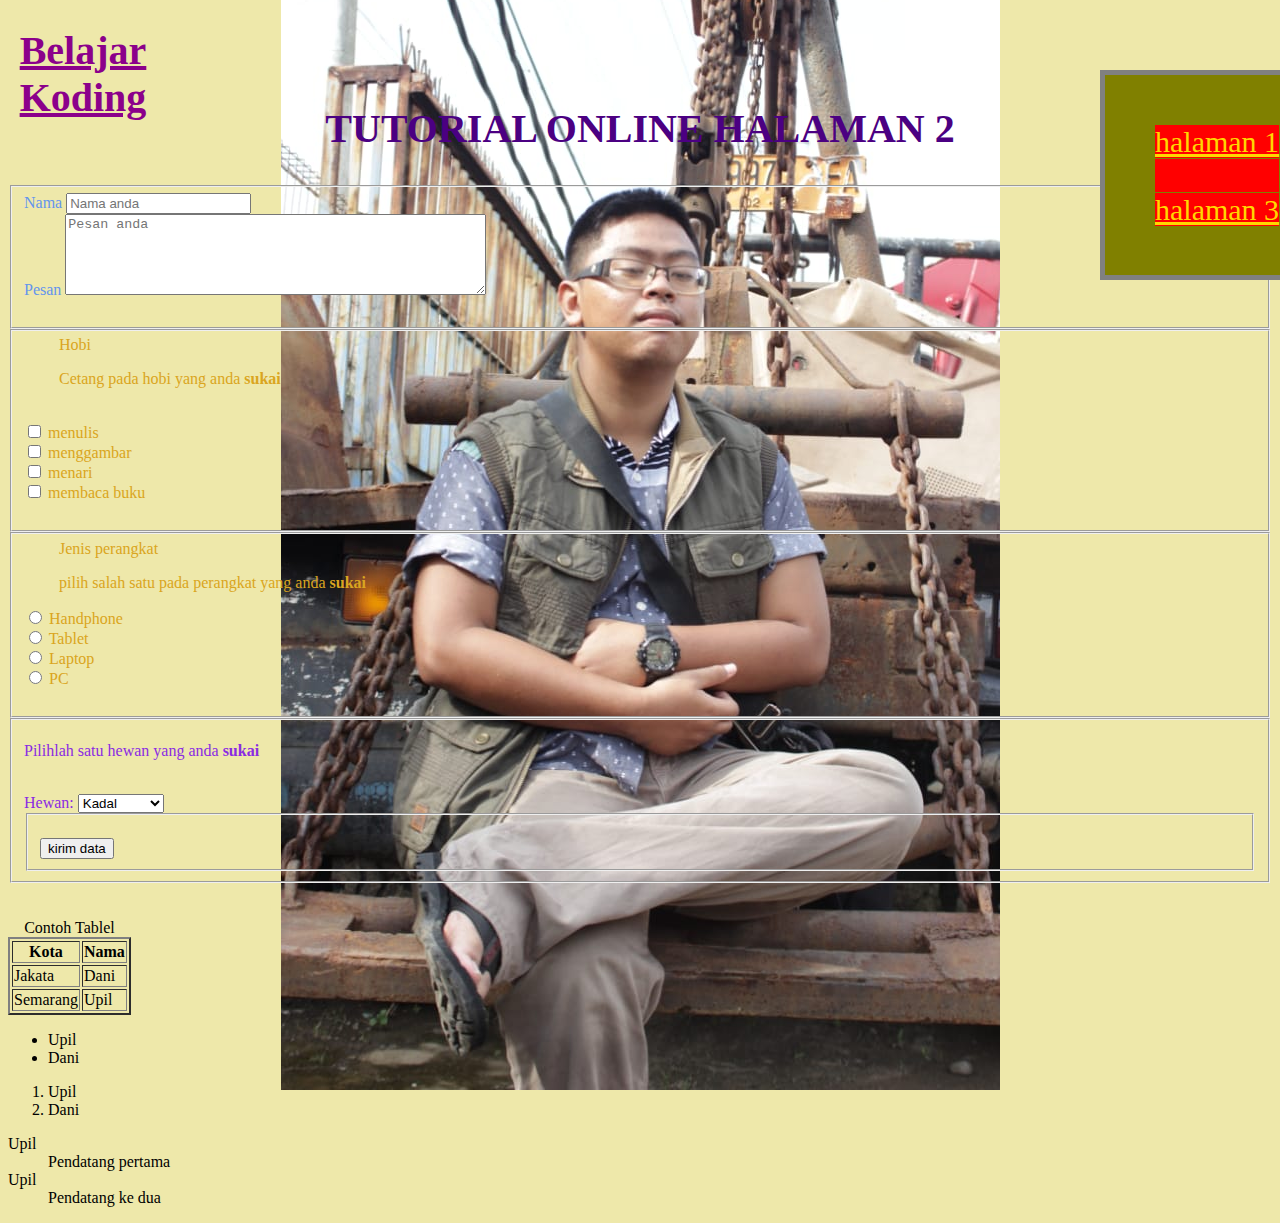
<file: tes 2.html>
<!DOCTYPE html>
<html>
	<head>
		<title> belajar koding halaman 2 </title>
		<meta charset="UTF-8">
		<link rel="stylesheet" href="desain.css">
	</head>

	<body>
	
		<div id="menu">
			<a href="index.html" class="hubung" target="_blank">halaman 1</a>
			<br>
			<a href="tes 2.html" class="hubung" style="color:red">halaman 2</a> 
						<br>
			<a href="tes 3.html" class="hubung" target="_blank">halaman 3</a>
		</div>
	
		<!-- ini bagian awal yang berisi tag header -->
		<div>
			<h1> belajar koding </h1>
			<h2> tutorial online halaman 2 </h2>
		</div>
		
		<!-- ini contoh form -->
		<div>
			<form>
				<fieldset id="surat">
					<label for="teh">Nama</label>
					<input type="text" placeholder="Nama anda" id="teh">
					<br>
					<label for="pesan_user">Pesan</label>
					<textarea cols="50" rows="5" placeholder="Pesan anda" id="pesan_user"></textarea>
					<br><br>
				</fieldset>
				<fieldset id="pilih">
					<label> Hobi </label>
					<p> Cetang pada hobi yang anda <b> sukai </b> </p>
					<br>
					<!-- ceckbox dan radio -->
					<input type="checkbox" name="hobi_user" value="1"> menulis      <br>
					<input type="checkbox" name="hobi_user" value="2"> menggambar   <br>
					<input type="checkbox" name="hobi_user" value="3"> menari       <br>
					<input type="checkbox" name="hobi_user" value="4"> membaca buku <br>
					<br>
				</fieldset>
				<fieldset id="pilih">
					<label> Jenis perangkat </label>
					<p> pilih salah satu pada perangkat yang anda <b> sukai </b> </p>
					<input type="radio" name="perangkat" value="1"> Handphone <br>
					<input type="radio" name="perangkat" value="2"> Tablet    <br>
					<input type="radio" name="perangkat" value="3"> Laptop    <br>
					<input type="radio" name="perangkat" value="4"> PC        <br>
					<br>
				</fieldset>
				<fieldset id="konten">
					<!-- select dan option -->
					<p> Pilihlah satu hewan yang anda <b> sukai </b> </p>
					<br>
					<label> Hewan: </label>
					<select>
						<optgroup label="hewan darat">
							<option value="kadal"> Kadal </option>
							<option value="anjing"> Anjing </option>
							<option value="kucing"> Kucing </option>
						</optgroup>
						<optgroup label="hewan air">
							<option value="paus"> Paus </option>
							<option value="hiu"> Hiu </option>
						</optgroup>
						<optgroup label="hewan terbang">
							<option value="nyamuk"> Nyamuk </option>
							<option value="dara"> Dara </option>
						</optgroup>
					</select>
				<fieldset>
				<br>
				<input type="submit" value="kirim data">
			</form>
		</div>
		
		<br><br>
		
		<!-- contoh penggunaan tablel -->
		<div>
			<table border="2">
				<caption> Contoh Tablel </caption>
				<tr>
					<th>Kota</th>
					<th>Nama</th>
				</tr>
				<tr>
					<td>Jakata</td>
					<td>Dani</td>
				</tr>
				<tr>
					<td>Semarang</td>
					<td>Upil</td>
				</tr>
			</table>
		</div>
		
		<!-- contoh penggunaan list -->
		<div>
			<ul>
				<li>Upil</li>
				<li>Dani</li>
			</ul>
			<ol>
				<li>Upil</li>
				<li>Dani</li>
			</ol>
			<dl>
				<dt>Upil</dt>
				<dd>Pendatang pertama</dd>
				
				<dt>Upil</dt>
				<dd>Pendatang ke dua</dd>
			</dl>
		</div>
	</body>
</html>
</file>
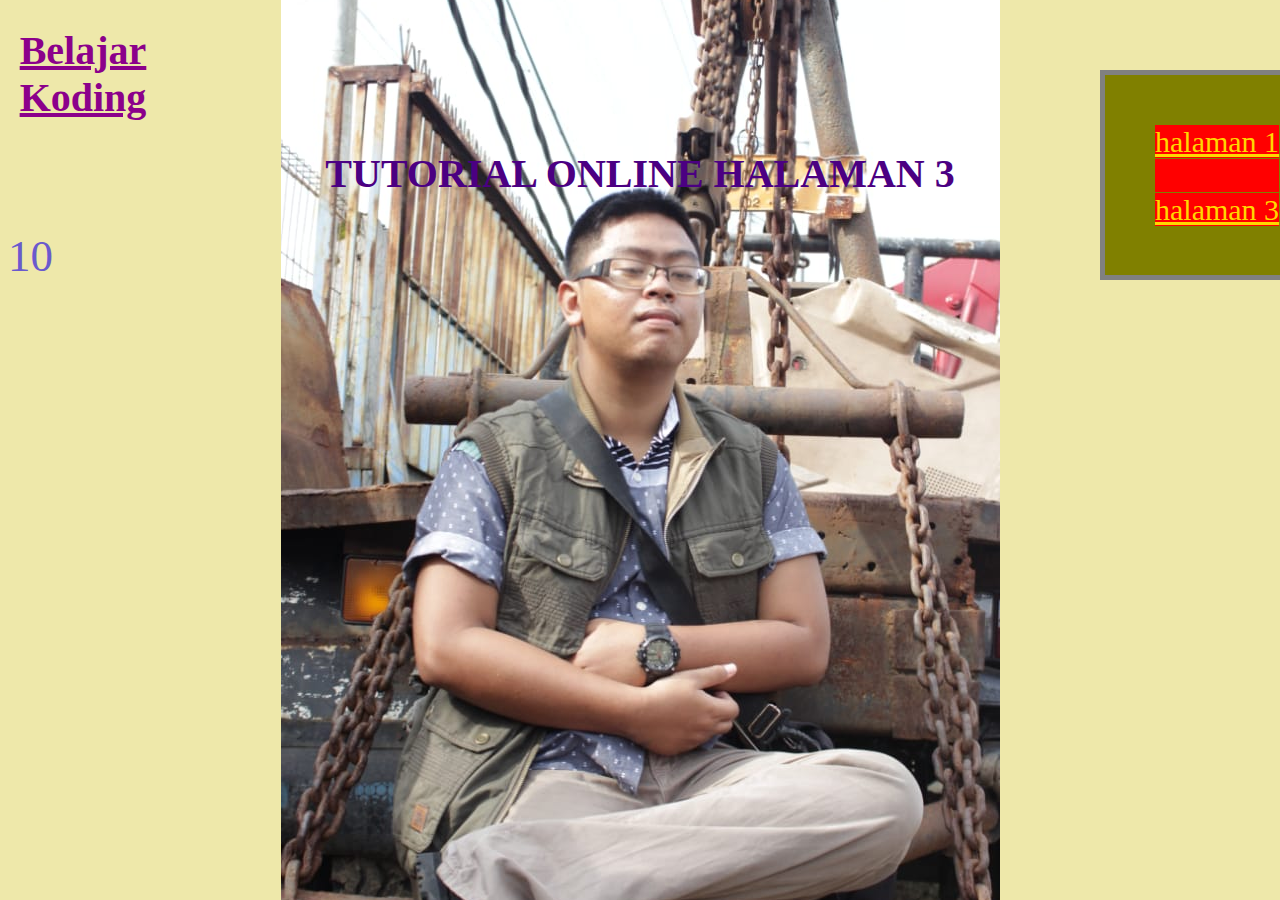
<file: tes 3.html>
<!DOCTYPE html>
<html>
	<head>
		<title> belajar koding halaman 3 </title>
		<meta charset="UTF-8">
		<link rel="stylesheet" href="desain.css">
	</head>

	<body>
	
		<div id="menu">
			<a href="index.html" class="hubung" target="_blank">halaman 1</a>
			<br>
			<a href="tes 2.html" class="hubung" style="color:red" target="_blank">halaman 2</a> 
			<br>
			<a href="tes 3.html" class="hubung">halaman 3</a>
		</div>
	
		<!-- ini bagian awal yang berisi tag header -->
		<div>
			<h1> belajar koding </h1>
			<br>
			<h2> tutorial online halaman 3 </h2>
		</div>
		<div id="gula">
		</div>
		<script src="tes 4.js"></script>
	</body>
</html>
</file>
<file: desain.css>
h1{
	color           : #8B008B;
	font-size       : 40px;
	font-family     : fixed;
	text-align      : center;
	text-decoration : underline;
	text-transform  : capitalize;
	max-height      : 45px;
	max-width       : 150px;
}
	
h2{
	color      	   : indigo;
	text-align 	   : center;
	text-transform : uppercase;
	font-size  	   : 40px;
	font-family    : serif;
	font-weight    : bold;
	max-height     : 90px;
}

#menu {
	background-color : #808000;
	font-size		 : 30px;
	display          : block;
	height           : 100px;
	width            : 132px;
	text-decoration  : normal;
	margin-top       : 50px;
	margin-bottom    : 50px;
	border           : 5px solid gray;
	padding          : 50px;
	position         : fixed;
	left             : 1100px;
	top              : 20px;
}

/* kondisi link normal */
.hubung:link{
	background:red;
	color     :gold;
}

/* kondisi link yang telah dikunjungi */
.hubung:visited{
	background:fuchsia;
	color     : gray;
}

/* kondisi mose diatas link */
.hubung:hover{
	background:lavender;
	color     :#0000CD;
}

/* kondisi link sedang diklik */
.hubung:active{
	background:linen;
	color     :indigo;
}

body {
	background-color      : #EEE8AA;
	background-image      : url(SMA.jpg);
	background-repeat     : no-repeat;
	background-attachment : fixed;
	background-position   : center;
}

#pilih {
	text-align  : justify;
	text-indent : 35px;
	color       : #DAA520;
}

#surat {
	text-align : justify;
	color      : #6495ED;
}

#konten {
	text-align : justify;
	color	   : #8A2BE2;
}

#apa {
	float: right;
}

#apel {
	background-color: yellow;
	width: 50px;
}

.kulit:hover{
	color: red;
}

#buah {
	color: magenta;
}

input:focus, textarea:focus{
	background: cyan;
}

#gula{
	color    : #6A5ACD;
	font-size: 45px;
}
</file>
